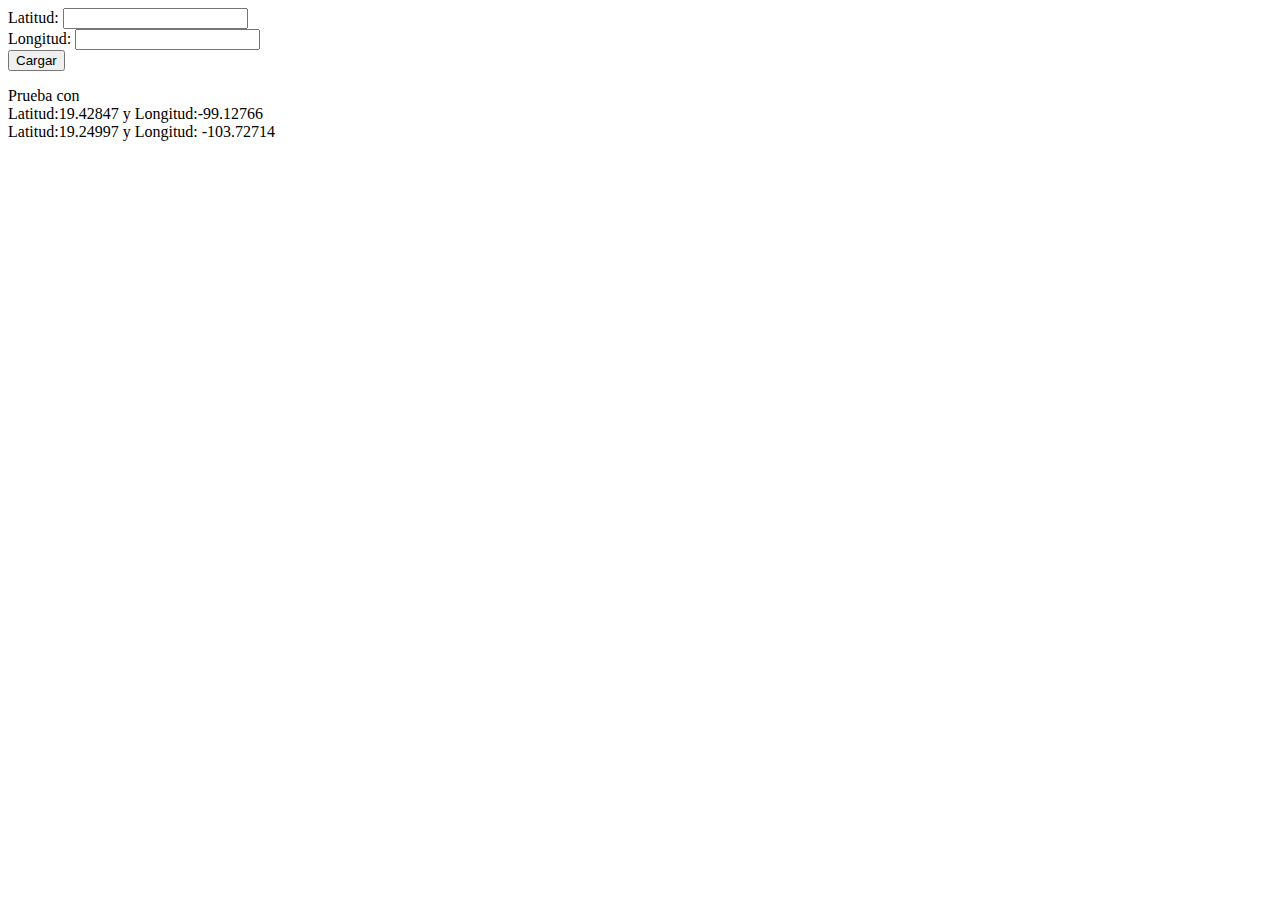
<file: Progrmacion Web/3/index.html>
<!DOCTYPE html>
<html lang="en">
<head>
    <title>Document</title>
</head>
<body>
    Latitud: <input type="text" id="lat"> <br>
    Longitud: <input type="text" id="lon"> <br>
    <button id="Cargar" onclick=loca()>Cargar</button> <br>
    <p id="parra"></p>
    <p id="parrar"></p>
    <p>Prueba con <br> Latitud:19.42847 y Longitud:-99.12766 <br>Latitud:19.24997 y Longitud: -103.72714</p>
    <script src="app.js"></script>
</body>
</html>
</file>
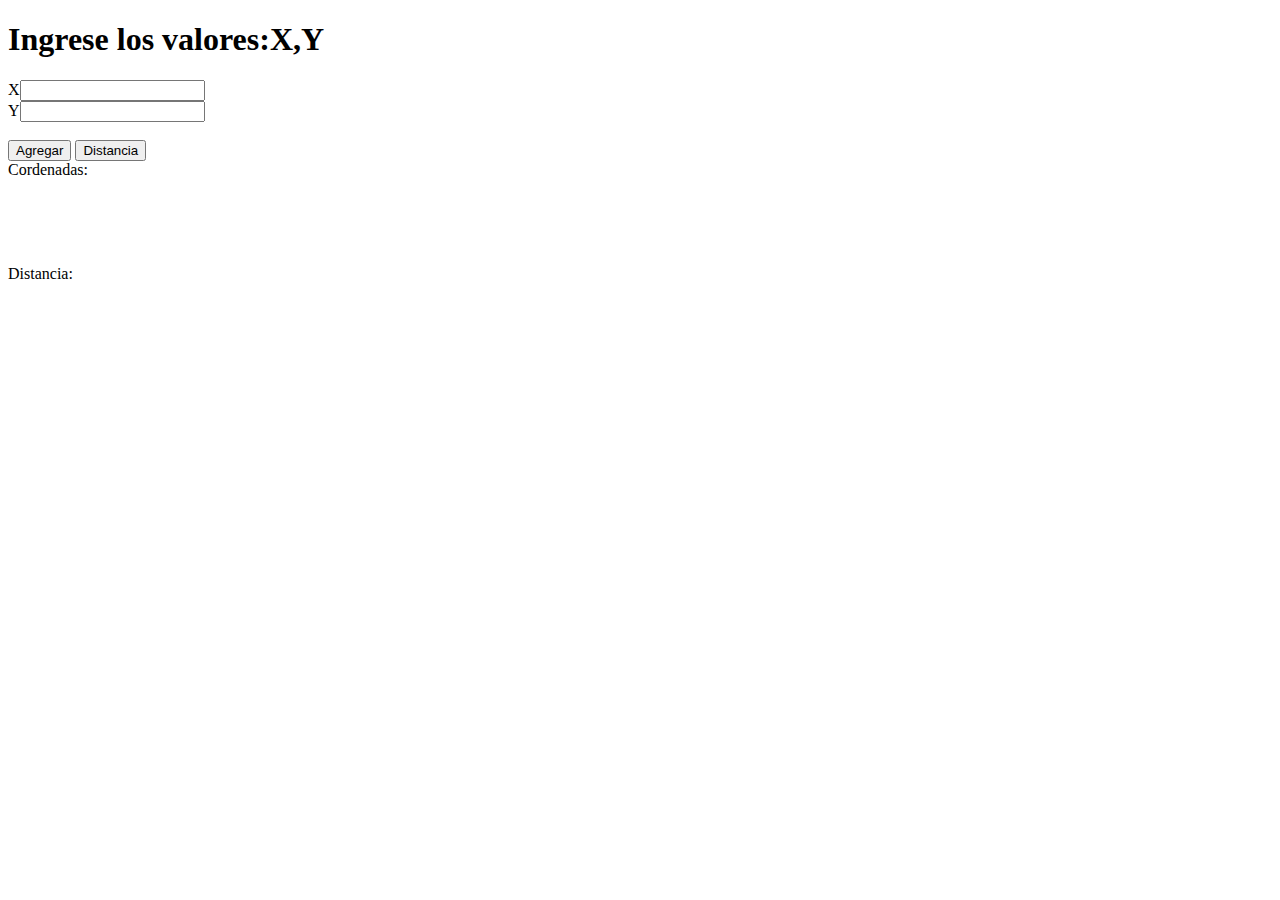
<file: Progrmacion Web/Tarea1.html>
<!DOCTYPE html>
<html lang="en">
<head>
    <link href="https://cdn.jsdelivr.net/npm/bootstrap@5.1.0/dist/css/bootstrap.min.css" rel="stylesheet" integrity="sha384-KyZXEAg3QhqLMpG8r+8fhAXLRk2vvoC2f3B09zVXn8CA5QIVfZOJ3BCsw2P0p/We" crossorigin="anonymous">
<script src="https://cdn.jsdelivr.net/npm/bootstrap@5.1.0/dist/js/bootstrap.bundle.min.js" integrity="sha384-U1DAWAznBHeqEIlVSCgzq+c9gqGAJn5c/t99JyeKa9xxaYpSvHU5awsuZVVFIhvj" crossorigin="anonymous"></script>
<script src="https://cdn.jsdelivr.net/npm/@popperjs/core@2.9.3/dist/umd/popper.min.js" integrity="sha384-eMNCOe7tC1doHpGoWe/6oMVemdAVTMs2xqW4mwXrXsW0L84Iytr2wi5v2QjrP/xp" crossorigin="anonymous"></script>
<script src="https://cdn.jsdelivr.net/npm/bootstrap@5.1.0/dist/js/bootstrap.min.js" integrity="sha384-cn7l7gDp0eyniUwwAZgrzD06kc/tftFf19TOAs2zVinnD/C7E91j9yyk5//jjpt/" crossorigin="anonymous"></script>

    <title>Document</title>
</head>
<body>
    <h1>Ingrese los valores:<span class="badge bg-secondary">X,Y</span></h1>
  
    <span class="badge rounded-pill bg-secondary">X</span><input type="number" id="1"> <br>
    <span class="badge rounded-pill bg-secondary">Y</span><input type="numeber" id="2"> <br>
    <br>
    <button onclick="Agregar()" class="btn btn-secondary">Agregar</button>
    <button onclick="Distancia()" class="btn btn-secondary">Distancia</button> <br>
    <div class="alert alert-dark" role="alert">
        Cordenadas:
      </div>
    <p id="3"> <br></p> <br> <br>
    <div class="alert alert-dark" role="alert">
        Distancia:
      </div>
    <p id="4"></p>



    <script>
class Inventario{
    constructor(){ 
        this.inicio=null
    }
    Agregar(nuevo){
    
        if (this.inicio===null){
            this.inicio=nuevo}
            else{
                let a=this.inicio
                 while(a.sig!=null){
                 a=a.sig}
                 a.sig=nuevo}
    }
    }
    
class puntos{
        constructor(x,y){
            this.x=x
            this.y=y
            this.cor="("+this.x+","+this.y+")"
            this.sig=null
        }
        dis(){
            let tt=(this.sig.x-this.x)*(this.sig.x-this.x)
            let ttt=(this.sig.y-this.y)*(this.sig.y-this.y)
            return(Math.sqrt(tt+ttt))
        }
        }
        Todos=new Inventario()


        function Agregar(){
            x=document.getElementById("1").value
            y=document.getElementById("2").value
            punt = new puntos(x,y)
            re=document.getElementById("3").innerHTML
            document.getElementById("3").innerHTML=re +"<br>"+ punt.cor
            Todos.Agregar(punt)
        }
        function Distancia(){
            let a=Todos.inicio
            let res=0
                 while(a.sig!=null){
                res=res+(a.dis())
                a=a.sig
                }
                document.getElementById("4").innerHTML=res
        }

    </script>
</body>
</html>
</file>
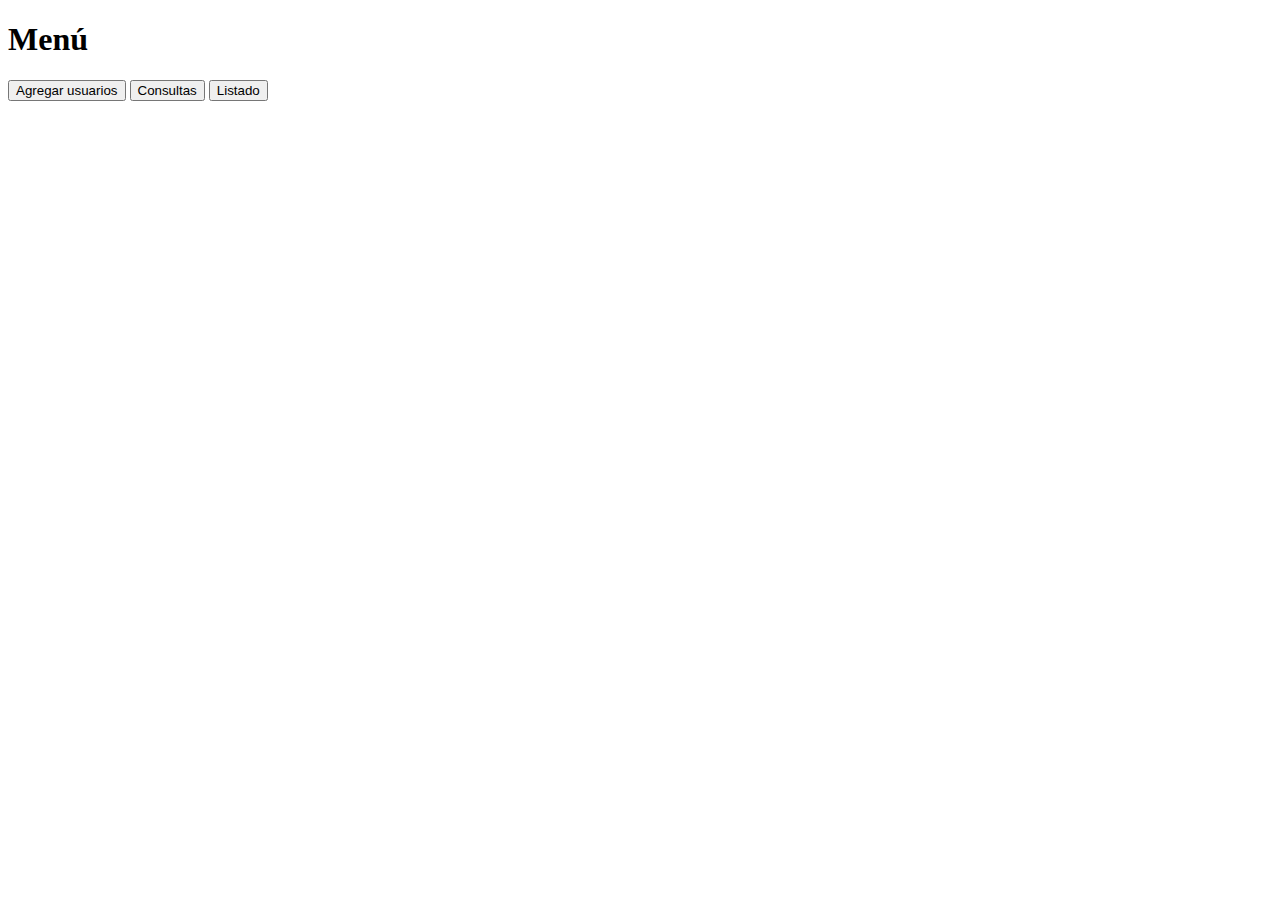
<file: Progrmacion Web/2/Tarea.html>
<!DOCTYPE html>
<html lang="en">
<head>
    <script src="app.js"></script>
    <title>Document</title>
</head>
<body>
  <h1>Menú</h1>
   <button onclick=Pusuraios()>Agregar usuarios</button>
   <button onclick=Pconsulta()>Consultas</button>
   <button onclick=Plista()>Listado</button> 


   <div id="Usuario" style="display:none" >
    <h2>Agregar usuario</h2>
    <h3>Personal information</h3>
    <label>
        Id:<br><input type='text' id='txtId'><br>
      </label>
      <label>
        Name:<br><input type='text' id='txtName'>
      </label><br>
      <label>
        Username:<br><input type='text' id='txtUsername'>
      </label><br>
      <label>
        Email:<br><input type='text' id='txtEmail'>
      </label><br>
      <label>
        Phone:<br><input type='number' id='txtPhone'>
      </label><br>
      <label>
        Website:<br><input type='text' id='txtWebsite'>
      </label><br>
      <br>

      <h3>Company data</h3>
      <label>
        Name:<br><input type='text' id='txtNameC' >
      </label><br>
      <label>
          Street:<br><input type='text' id='txtStreet'>
        </label><br>
        <label>
          City:<br><input type='text' id='txtCity'>
        </label><br>
        <label>
          Zipcode:<br><input type='text' id='txtZipcode'>
        </label><br>
        <br>
        <button onclick=Agregar()>Agregar</button>
      </div>

      <div id="Consulta" style="display:none">
        <h2>Colultas</h2>
        <select id="select">
          <option >Selecione una persona</option>
        </select>
        <h3 id="conencabezado" style="display:none">Usuario:</h3>
        <p id="parra"></p>
      </div>
      
      <div id="Listado" style="display:none">
        <h2>Listado</h2>
        <p id="lis"></p>
      </div>

</body>
</html>
</file>
